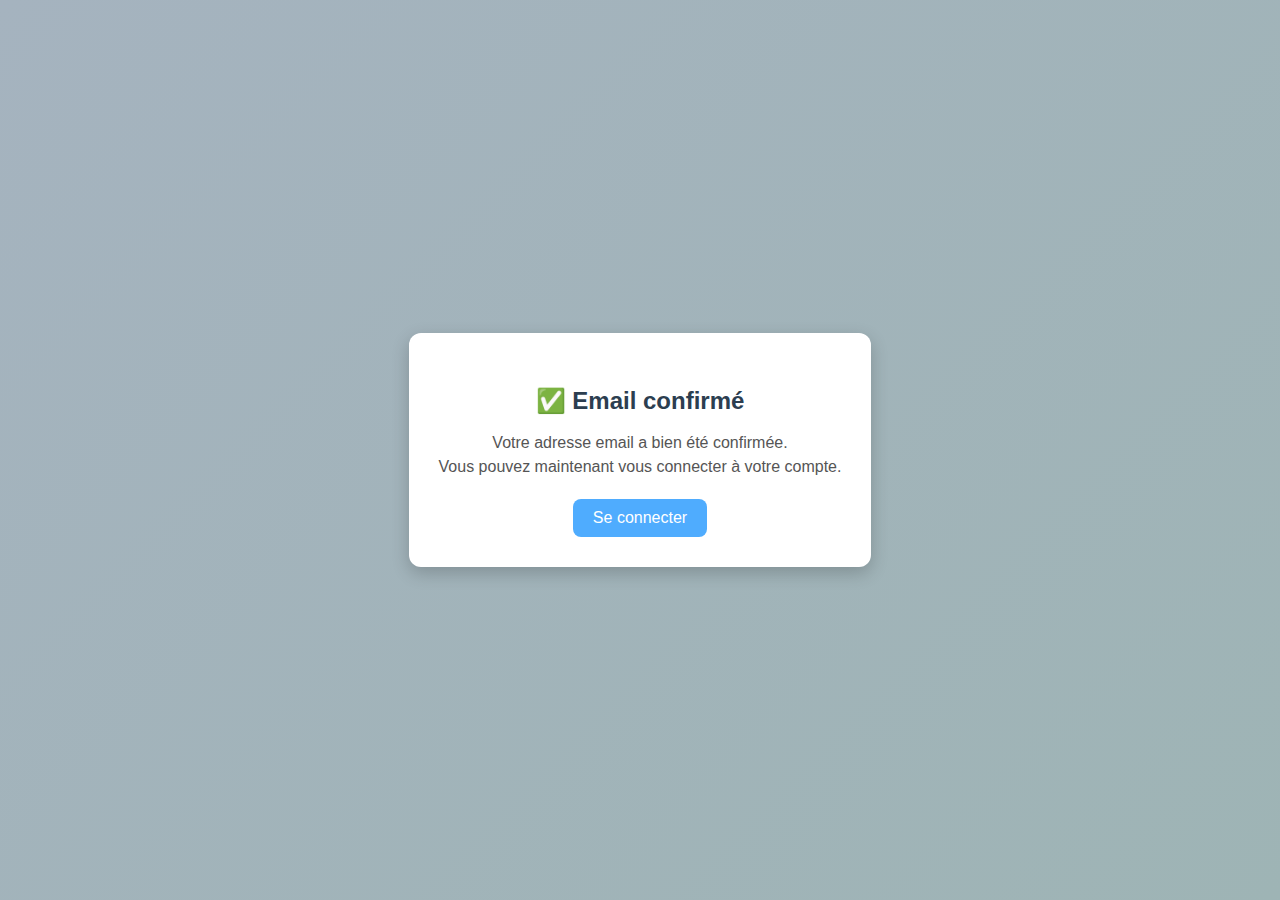
<file: confirmation.html>
<!DOCTYPE html>
<html lang="fr">
<head>
  <meta charset="UTF-8">
  <meta name="viewport" content="width=device-width, initial-scale=1.0">
  <title>Email confirmé</title>
  <style>
    body {
      font-family: Arial, sans-serif;
      background: linear-gradient(135deg, #a5b3bf, #9eb4b5);
      margin: 0;
      display: flex;
      align-items: center;
      justify-content: center;
      height: 100vh;
    }

    .modalConfirmation {
      background: #fff;
      border-radius: 12px;
      box-shadow: 0px 6px 18px rgba(0, 0, 0, 0.2);
      padding: 30px;
      max-width: 500px;
      text-align: center;
      animation: fadeIn 0.6s ease-in-out;
    }

    .modalConfirmation h3 {
      margin-bottom: 15px;
      color: #2c3e50;
      font-size: 24px;
    }

    .modalConfirmation p {
      color: #555;
      margin-bottom: 20px;
      line-height: 1.5;
    }

    .modalConfirmation a {
      display: inline-block;
      background: #4facfe;
      color: white;
      padding: 10px 20px;
      border-radius: 8px;
      text-decoration: none;
      transition: background 0.3s;
    }

    .modalConfirmation a:hover {
      background: #00c6ff;
    }

    @keyframes fadeIn {
      from { opacity: 0; transform: translateY(-20px); }
      to { opacity: 1; transform: translateY(0); }
    }
  </style>
</head>
<body>
  <div id="modalC" class="modalConfirmation">
    <h3>✅ Email confirmé</h3>
    <p>
      Votre adresse email a bien été confirmée.<br>
      Vous pouvez maintenant vous connecter à votre compte.
    </p>
    <a href="index.html">Se connecter</a>
  </div>
</body>
</html>
</file>
